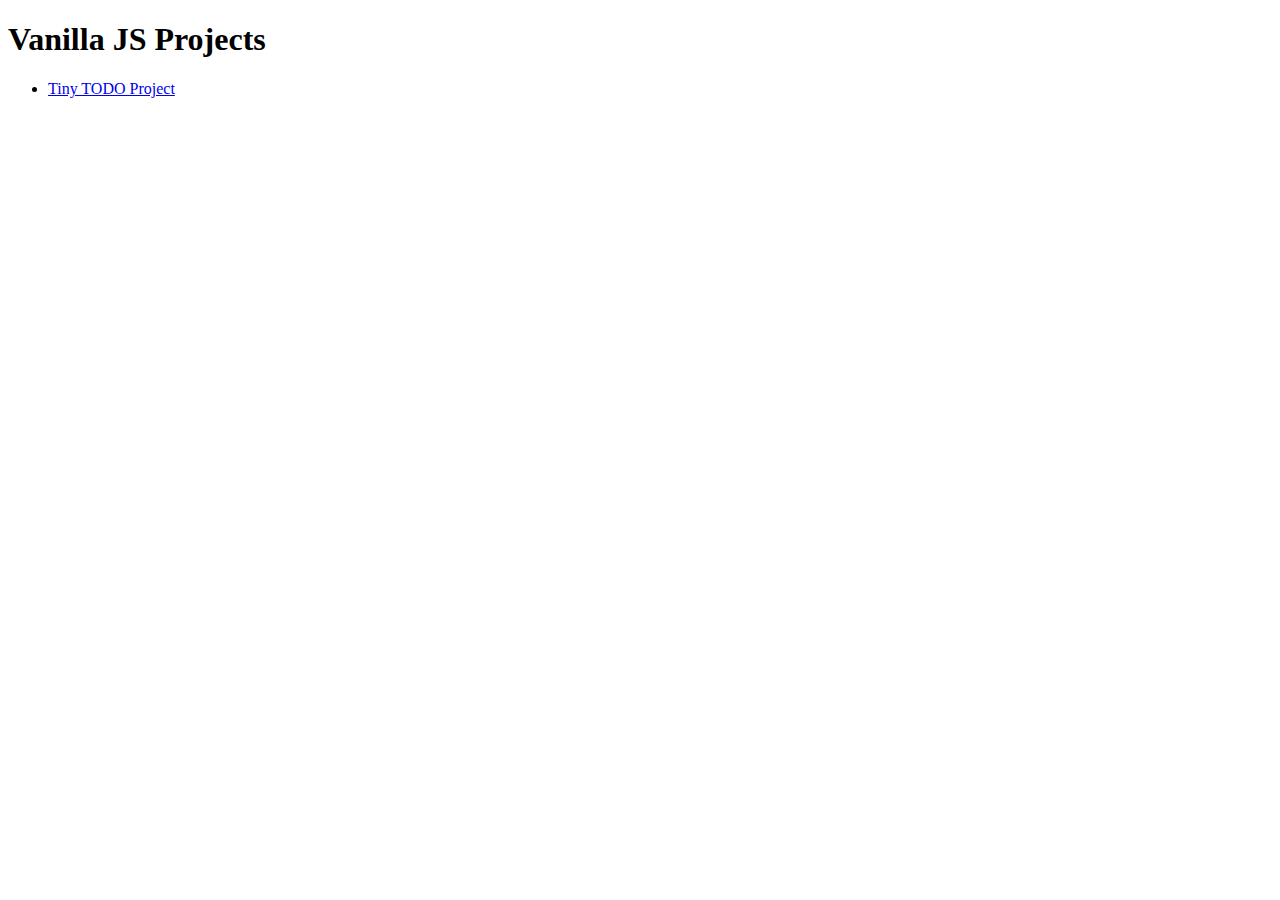
<file: index.html>
<!DOCTYPE html>
<html lang="en">
<head>
    <meta charset="UTF-8">
    <meta http-equiv="X-UA-Compatible" content="IE=edge">
    <meta name="viewport" content="width=device-width, initial-scale=1.0">
    <title>Vanilla Js Project by Aminur Islam Arnob</title>
</head>
<body>
    <h1>Vanilla JS Projects</h1>
    <ul>
        <li><a href="Todo-Projects/index.html">Tiny TODO Project</a></li>
    </ul>
</body>
</html>
</file>
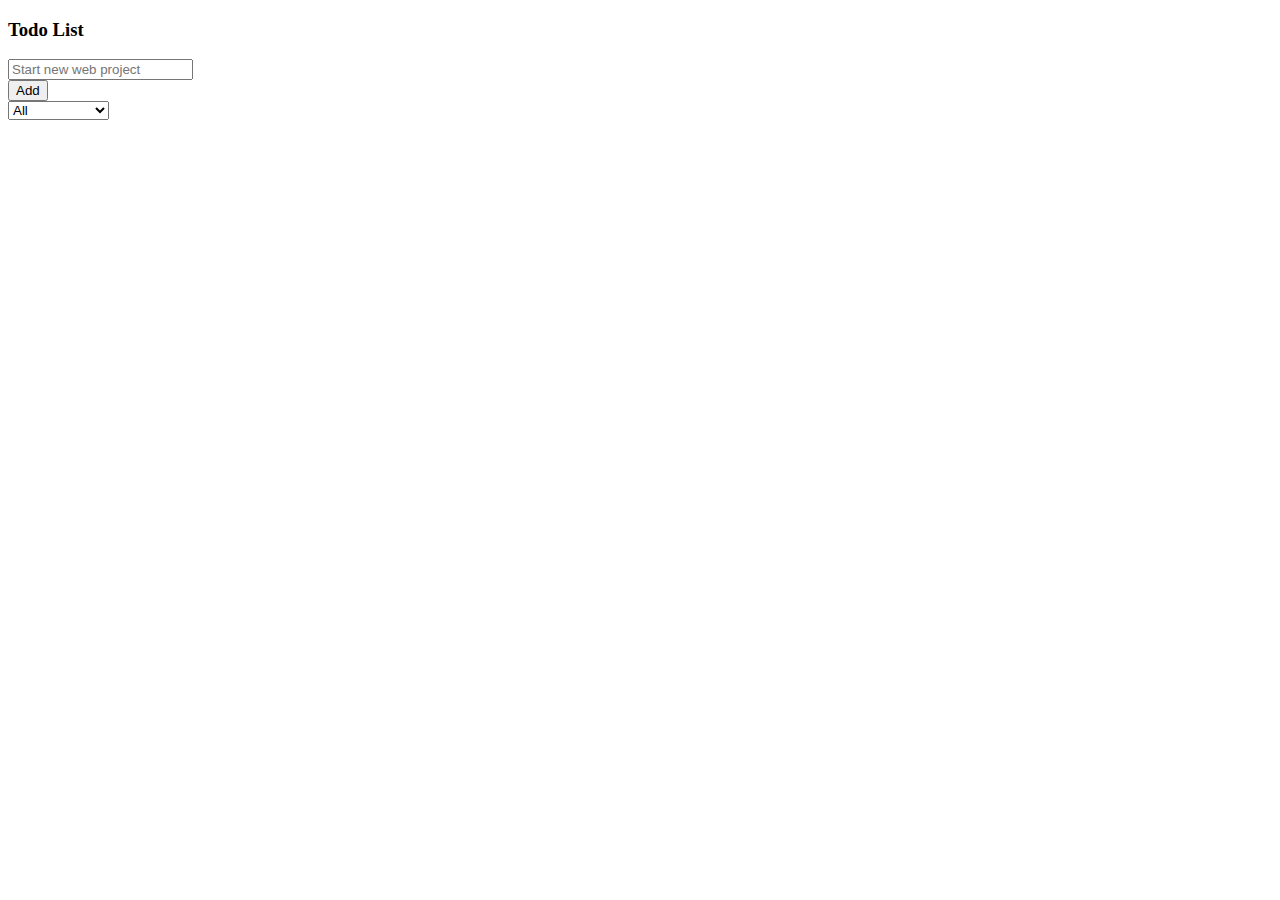
<file: Todo-Projects/index.html>
<!DOCTYPE html>
<html lang="en">
<head>
    <meta charset="UTF-8">
    <meta http-equiv="X-UA-Compatible" content="IE=edge">
    <meta name="viewport" content="width=device-width, initial-scale=1.0">
    <title>JS Todo List Project</title>
    <link rel="stylesheet" href="https://cdnjs.cloudflare.com/ajax/libs/font-awesome/5.15.2/css/all.min.css" integrity="sha512-HK5fgLBL+xu6dm/Ii3z4xhlSUyZgTT9tuc/hSrtw6uzJOvgRr2a9jyxxT1ely+B+xFAmJKVSTbpM/CuL7qxO8w==" crossorigin="anonymous" />
    <link href="https://cdn.jsdelivr.net/npm/bootstrap@5.0.0-beta2/dist/css/bootstrap.min.css" rel="stylesheet" integrity="sha384-BmbxuPwQa2lc/FVzBcNJ7UAyJxM6wuqIj61tLrc4wSX0szH/Ev+nYRRuWlolflfl" crossorigin="anonymous">
    <link rel="stylesheet" href="style.css">
</head>
<body>
    <div class="container mt-5">
        <div class="row justify-content-center">
            <div class="col-md-7">
                <h3 class="mb-3">Todo List</h3>
                <form>
                    <div class="form-group">
                        <div class="row">
                            <div class="col-md-7">
                                <input type="text" class="form-control todo-input" placeholder="Start new web project">
                            </div>
                            <div class="col-md-2">
                                <button type="button" class="btn btn-primary todo-btn d-block w-100 text-center"><i class="fas fa-plus me-2"></i>Add</button>
                            </div>
                            <div class="col-md-3">
                                <select name="" id="filterTo" class="form-select">
                                    <option value="all">All</option>
                                    <option value="completed">Completed</option>
                                    <option value="uncompleted">Uncompleted</option>
                                </select>
                            </div>
                        </div>
                    </div>
                </form>
                <div class="todo-container mt-5">
                    <ul class="todo-list"></ul>
                </div>
            </div>
        </div>
    </div>
    <script src="app.js"></script>
</body>
</html>
</file>
<file: Todo-Projects/style.css>
ul.todo-list {
    margin: 0;
    padding: 0;
    list-style: none;
}

ul.todo-list .tod {
    display: flex;
}

ul.todo-list .todo {
    display: flex;
    background: #f5f5f5;
    margin-bottom: 10px;
    border: 1px solid #ddd;
    transition: all 0.5s ease;
}

ul.todo-list .todo li {
    width: calc(100% - 92px);
    padding: 10px;
}

ul.todo-list .todo button {
    background: var(--bs-red);
    width: 46px;
    color: #fff;
    border: 1px solid var(--bs-red);
}
ul.todo-list .todo button i{
    pointer-events: none;
}

ul.todo-list .todo button.complete-btn {
    background: var(--bs-success);
    border: 1px solid var(--bs-success);
}
.completed{
    text-decoration: line-through;
    opacity: 0.5;
}
.fall{
    transform: translateY(8rem) rotateZ(20deg);
    opacity: 0;
}
</file>
